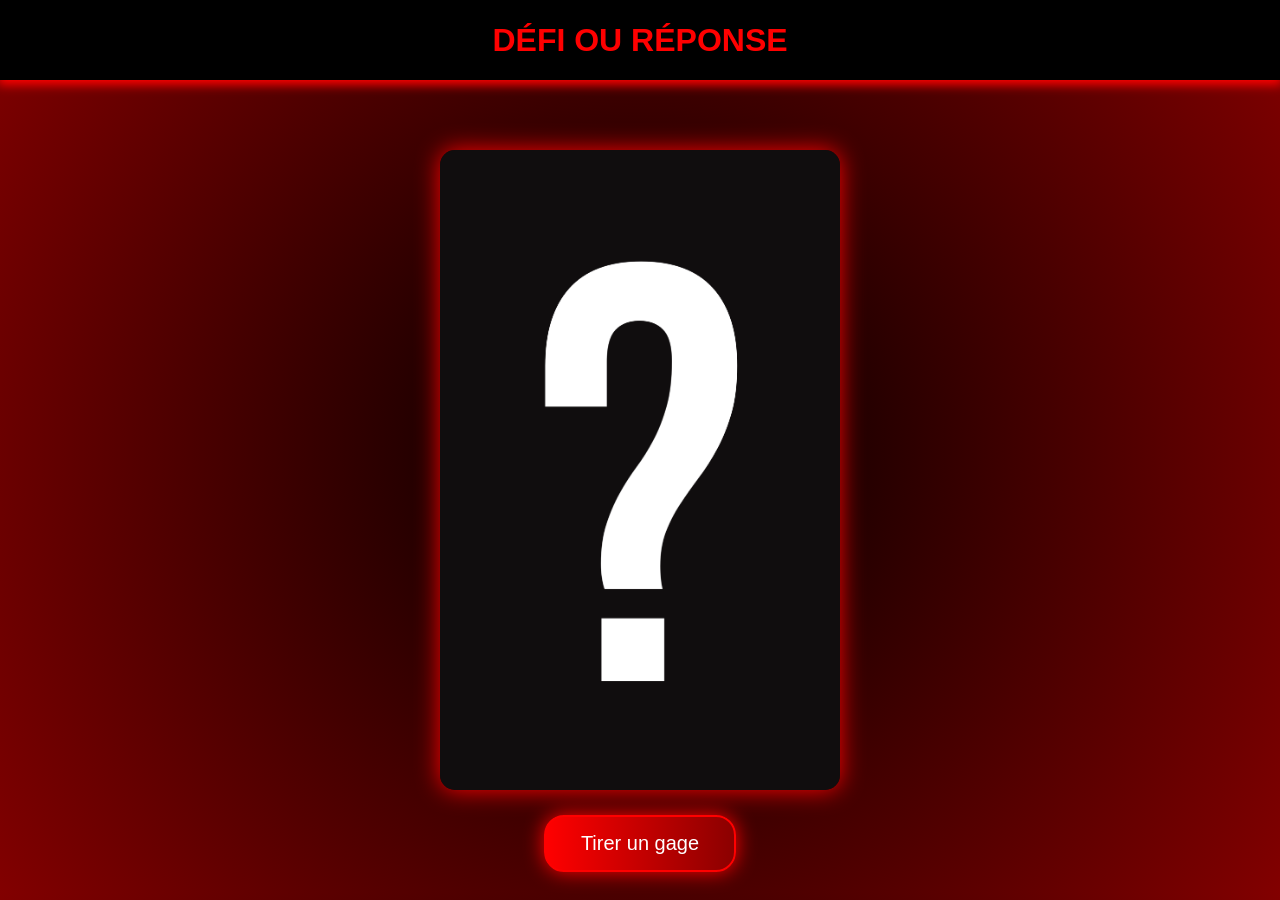
<file: index.html>
<!DOCTYPE html>
<html lang="fr">
<head>
    <meta charset="utf-8">
    <meta name="viewport" content="width=device-width, initial-scale=1">
    <title>Défi ou réponse</title>
    <link rel="stylesheet" href="style.css">
</head>

<body>
    <header>
        <h1>DÉFI OU RÉPONSE</h1>
    </header>

    <div class="container">
        <img id="carteGage" src="gages/0.png" alt="Carte gage">

        <button id="tirerBtn">
            Tirer un gage
        </button>

        <audio id="sonTirage" src="son/tirage.mp3"></audio>
    </div>

    <script src="script.js"></script>
</body>
</html>
</file>
<file: style.css>
body {
    margin: 0;
    font-family: Arial, sans-serif;
    text-align: center;
    background: radial-gradient(circle, #000000, #820000);
}

header {
    background-color: black;
    position: fixed;
    top: 0;
    width: 100%;
    height: 80px;
    display: flex;
    justify-content: center;
    align-items: center;
    box-shadow: 0 3px 10px 2px red;
    z-index: 10;
}

h1 {
    margin: 0;
    color: red;
}

.container {
    margin-top: 130px;
    display: flex;
    flex-direction: column;
    align-items: center;
    justify-content: center;
    gap: 25px;
    padding: 20px;
}

#carteGage {
    width: 90%;
    max-width: 400px;
    border-radius: 15px;
    box-shadow: 0 0 25px red;
    transition: transform 0.2s, opacity 0.2s;
}

.animation {
    transform: scale(1.08) rotate(2deg);
    opacity: 0.7;
}

button {
    padding: 15px 35px;
    background: linear-gradient(90deg, #ff0000, #8b0000);
    color: white;
    border: 2px solid red;
    border-radius: 20px;
    font-size: 20px;
    cursor: pointer;
    box-shadow: 0 0 20px red;
    transition: .2s;
}

button:hover {
    transform: scale(1.1);
}
</file>
